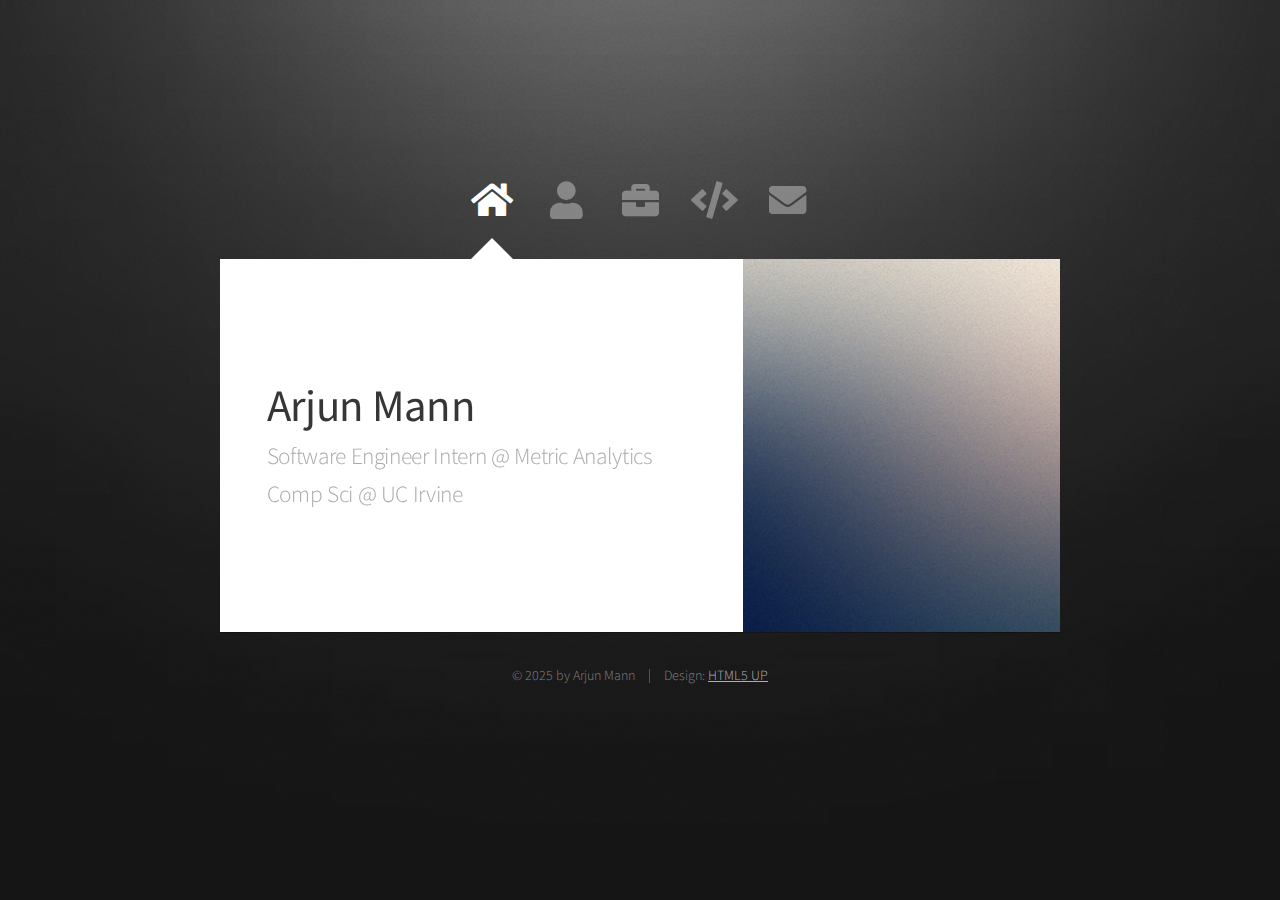
<file: index.html>
<!DOCTYPE HTML>
<!--
	Astral by HTML5 UP
	html5up.net | @ajlkn
	Free for personal and commercial use under the CCA 3.0 license (html5up.net/license)
-->
<html>
	<head>
		<title>Astral by HTML5 UP</title>
		<meta charset="utf-8" />
		<meta name="viewport" content="width=device-width, initial-scale=1, user-scalable=no" />
		<link rel="stylesheet" href="assets/css/main.css" />
		<noscript><link rel="stylesheet" href="assets/css/noscript.css" /></noscript>
	</head>
	<body class="is-preload">

		<!-- Wrapper-->
			<div id="wrapper">

				<!-- Nav -->
					<nav id="nav">
						<a href="#" class="icon solid fa-home"><span>Home</span></a>
						<a href="#about" class="icon solid fa-user"><span>About me</span></a>
						<a href="#experiences" class="icon solid fa-briefcase"><span>Experiences</span></a>
						<a href="#projects" class="icon solid fa-code"><span>Projects</span></a>
						<a href="#contact" class="icon solid fa-envelope"><span>Contact</span></a>
					</nav>

				<!-- Main -->
					<div id="main">

						<!-- Me -->
							<article id="home" class="panel intro">
								<header>
									<h1>Arjun Mann</h1>
									<p>Software Engineer Intern @ Metric Analytics</p>
									<p>Comp Sci @ UC Irvine</p>
								</header>
								<a href="#about" class="jumplink pic">
									<img src="images/me.jpg" alt="" />
								</a>
							</article>

						<!-- Work -->
							<article id="about" class="panel">
								<header>
									<h2>About me</h2>
								</header>
								<p>
									Hi, I'm Arjun Mann and welcome to my website! I was born in Bellevue, Washington and graduated from Redmond 
									High School in 2023. I'm double majoring in Computer Science and Business Information Management at UC Irvine!
									Over the past few years I've built websites,
									games, and am currently specializing in Artificial Intelligence in my degree. I have a strong passion for
									programming, solving problems, and collaboration!<br><br>

									In my free time I like reading books! My favorite is "Algorithms to Live By" by Brian Christian.
									I also like playing board games, meeting new people, and listening to Lex Fridman podcasts.
								</p>
								<section>
									<div class="row">
										<div class="col-4 col-6-medium col-12-small">
											<a href="#" class="image fit"><img src="images/p1.jpg" alt=""></a>
										</div>
										<div class="col-4 col-6-medium col-12-small">
											<a href="#" class="image fit"><img src="images/p2.jpg" alt=""></a>
										</div>
										<div class="col-4 col-6-medium col-12-small">
											<a href="#" class="image fit"><img src="images/p3.jpg" alt=""></a>
										</div>
										<div class="col-4 col-6-medium col-12-small">
											<a href="#" class="image fit"><img src="images/p4.jpg" alt=""></a>
										</div>
										<div class="col-4 col-6-medium col-12-small">
											<a href="#" class="image fit"><img src="images/p5.jpg" alt=""></a>
										</div>
										<div class="col-4 col-6-medium col-12-small">
											<a href="#" class="image fit"><img src="images/p6.jpg" alt=""></a>
										</div>
										<div class="col-4 col-6-medium col-12-small">
											<a href="#" class="image fit"><img src="images/p7.jpg" alt=""></a>
										</div>
										<div class="col-4 col-6-medium col-12-small">
											<a href="#" class="image fit"><img src="images/p8.jpg" alt=""></a>
										</div>
										<div class="col-4 col-6-medium col-12-small">
											<a href="#" class="image fit"><img src="images/p9.jpg" alt=""></a>
										</div>
									</div>
								</section>
							</article>
						<!-- Experiences -->
							<article id="experiences" class="panel">
								<header>
								<h2>Experiences</h2>
								</header>
							
								<!-- Experience 1 -->
								<section>
								<h3>Metric Analytics • Software Engineer Intern <span class="small">(Summer 2025)</span></h3>
								<hr>
								<p>
									<ul>
										<li>Developed an in-house standard RAG (Retrieval Augmented Generation) model for scoring AI generated image content using HuggingFace transformers, replacing expensive API calls and cutting inference spend by about 60%.</li>
										<li>Reduced average model response time from 7 to 4 seconds through query parallelization, improving data security and increasing videos scored per shift by about 30%.</li>
										<li>Ran controlled environment experiments to understand tradeoffs across 10+ parameters (ex: temperature, top-p, model sizes, etc.), establishing baseline metrics for the new model I created.</li>
									</ul>
								</p>
								</section>
							
								<!-- Experience 2 -->
								<section>
								<h3>Lumber • Software Engineer Intern <span class="small">(Summer 2024, Spring 2025)</span></h3>
								<hr>
								<p>
									<ul>
										<li>Developed a scraping application to streamline 300+ projects for an LLM, using Selenium to automatically log and return JSON data for account information, fully automating a manual process.</li>
										<li>Generated timesheet data for 1000+ employees for a CRM, using Playwright and Beautiful Soup to convert internal data (i.e. time, employee information) into a universal CSV format.</li>
										<li>Cut customer onboarding costs by building an automated pipeline that scrapes PDFs (PyMuPDF, Tabula API) for payroll information and loads the results into folders using Google Drive API.</li>
									</ul>
								</p>
								</section>
							
								<hr>
							
								<!-- Experience 3 -->
								<section>
								<h3>ICSSC Events Committee Member <span class="small">(Fall 2024 - Present)</span></h3>
								<p>
									<ul>
										<li>Helped organize IrvineHacks 2025 by coordinating a workshop to engage 400 participants.</li>
										<li>Facilitated panels with Computer Science faculty and alumni to connect 40+ attendees.</li>
										<li>Hosted MongoDB workshops with a team of 4 during IrvineHacks, improving participants’ data management skills.</li>
									</ul>
								</p>
								</section>

								<hr>

								<!-- Experience 4 -->
								<section>
								<h3>3x Hackathon Mentor <span class="small">and counting :&#41</span></h3>
								<p>
									I've mentored at ZotHacks 2024, Soar Datathon 2024, and VenusHacks 2025! 
									Mentoring at these large events requires applying and being present the whole event.
									For ZotHacks 2024, I was tasked to take ownership of one team to mentor. 
									For the other two hackathons, I went around helping any team that requested it.
									I love mentoring because I owe it to all the hackathon mentors who helped me 
									when I was novice, and it makes me really happy to help people build their dreams!
								</p>
								</section>
							
								<!-- Duplicate the pattern for more experiences -->
							</article>
							
						<!-- Projects -->
							<article id="projects" class="panel">
								<header>
									<h2>Projects</h2>
								</header>

								<!-- Project 1 -->
								<section>
									<h3>Goober Search</h3>
									<!-- ───────────────────── CAROUSEL ───────────────────── -->
									<div class="carousel" aria-label="Image gallery with caption">
										<!-- slide 1 -->
										<figure class="slide active">
										<img src="images/home.png" alt="Goober Search Engine!">
										<figcaption>Goober Search Engine!</figcaption>
										</figure>
									
										<!-- slide 2 -->
										<figure class="slide">
										<img src="images/masters.png" alt="Query time tf-idf scoring">
										<figcaption>Query time tf-idf scoring</figcaption>
										</figure>
									
										<!-- slide 3 -->
										<figure class="slide">
										<img src="images/cheese.png" alt="Dynamic results">
										<figcaption>Dynamic ranking and results!</figcaption>
										</figure>
									
										<!-- arrows -->
										<button class="arrow prev" aria-label="Previous slide">&lsaquo;</button>
										<button class="arrow next" aria-label="Next slide">&rsaquo;</button>
									
										<!-- dots (added by JS) -->
										<div class="dots" aria-hidden="true"></div>
									</div>
									<!-- ────────────────── /CAROUSEL END ─────────────────── -->
									<p>
										Goober is a web search engine I collaborated on with 4 others. We got it to handle tens of thousands of pages 
										while maintaining a query response time under 300ms! We tokenized both queries and documents with snowball 
										stemming, and used an inverted index with tf-idf scoring to rank and display the top results. This was my 
										first time working with a scaled dataset! To accommodate 40k+ files, we preprocessed junk sites and used map reduce 
										techniques to prevent overloading our puny laptops' RAM. 
									</p>
								</section>
								
								<hr>
								
								<!-- Project 2 -->
								<section>
									<h3>Fablix Website</h3>
									<!-- ───────────────────── CAROUSEL ───────────────────── -->
									<div class="carousel" aria-label="Image gallery with caption">
										<!-- slide 1 -->
										<figure class="slide active">
										<img src="images/login.png" alt="Login enforced by user database + recaptcha">
										<figcaption>Login using user database and reCAPTCHA!</figcaption>
										</figure>
									
										<!-- slide 2 -->
										<figure class="slide">
										<img src="images/search2.png" alt="Autocomplete search, 1000s of movies">
										<figcaption>Autocomplete search, results link to movies and stars!</figcaption>
										</figure>
									
										<!-- slide 3 -->
										<figure class="slide">
										<img src="images/dashboard.png" alt="Employee dashboard to edit database metadata directly">
										<figcaption>Employee dashboard to edit database metadata directly</figcaption>
										</figure>

										<!-- slide 4 -->
										<figure class="slide">
										<img src="images/browse.png" alt="Additional browse tab">
										<figcaption>Additional browse tab!</figcaption>
										</figure>

										<!-- slide 5 -->
										<figure class="slide">
										<img src="images/payment.png" alt="Payment enforced by credit card database">
										<figcaption>"Payment" for cart items using credit card database</figcaption>
										</figure>
									
										<!-- arrows -->
										<button class="arrow prev" aria-label="Previous slide">&lsaquo;</button>
										<button class="arrow next" aria-label="Next slide">&rsaquo;</button>
									
										<!-- dots (added by JS) -->
										<div class="dots" aria-hidden="true"></div>
									</div>
									<!-- ────────────────── /CAROUSEL END ─────────────────── -->
									<p>
										Fablix is one of my most ambitious web apps yet! I made it my roommate. It's a movie catalogue
										site with features like advanced browsing, cart checkout backed by sessions, full-text search with autocomplete,
										bot checks with reCAPTCHA, and more! We ran it on the cloud with AWS EC2 instances using Apache Tomcat.
										We created our own ETL pipeline for xml files using a DOM parser, and the app uses MySQL connection pooling.
										We even experimented with containerization by creating a docker file and running it in on Kubernetes clusters (1 admin, 2 workers).
										This really accelerated my interest in cloud computing and I really want to expand my skills here! :&#41
									</p>
								</section>

								<hr>

								<section>
									<h3>Zotify</h3>
									<!-- ───────────────────── CAROUSEL ───────────────────── -->
									<div class="carousel" aria-label="Image gallery with caption">
										<!-- slide 1 -->
										<figure class="slide active">
										<img src="images/login3.png" alt="Zotify login page!">
										<figcaption>Zotify login page!</figcaption>
										</figure>
									
										<!-- slide 2 -->
										<figure class="slide">
										<img src="images/input.png" alt="Search UI to add songs">
										<figcaption>Search UI to add songs</figcaption>
										</figure>
									
										<!-- slide 3 -->
										<figure class="slide">
										<img src="images/output.png" alt="Song recommendations output!">
										<figcaption>Song recommendations output!</figcaption>
										</figure>
									
										<!-- arrows -->
										<button class="arrow prev" aria-label="Previous slide">&lsaquo;</button>
										<button class="arrow next" aria-label="Next slide">&rsaquo;</button>
									
										<!-- dots (added by JS) -->
										<div class="dots" aria-hidden="true"></div>
									</div>
									<!-- ────────────────── /CAROUSEL END ─────────────────── -->
									<p>
										At Zothacks 2024, I mentored a group of four novice CS students 
										and showed them how to build a web app from scratch. I taught them Flask, React with Vite tooling, and git. I also
										divided them into teams, debugged their code, and gave them more advice than they probably wanted about coding web apps.
										Together we built a song recommendation site in 48 hours that calls Rapid API in a Flask backend to pick from 100 million songs
										based on a playlist the user creates using search.
									</p>
								</section>
								<hr>

								<section>
									<h3>Echo Words</h3>
									<!-- ───────────────────── CAROUSEL ───────────────────── -->
									<div class="carousel" aria-label="Image gallery with caption">
										<!-- slide 1 -->
										<figure class="slide active">
										<img src="images/translate.png" alt="Translate your favorite manga">
										<figcaption>Translate your favorite manga/manhwa :&#41</figcaption>
										</figure>
									
										<!-- slide 2 -->
										<figure class="slide">
										<img src="images/analysis.png" alt="Grammatical analyis for learning">
										<figcaption>Grammatical analyis for learning</figcaption>
										</figure>
									
										<!-- slide 3 -->
										<figure class="slide">
										<img src="images/highlight.png" alt="Highlightable translations">
										<figcaption>Highlightable translations!</figcaption>
										</figure>
									
										<!-- arrows -->
										<button class="arrow prev" aria-label="Previous slide">&lsaquo;</button>
										<button class="arrow next" aria-label="Next slide">&rsaquo;</button>
									
										<!-- dots (added by JS) -->
										<div class="dots" aria-hidden="true"></div>
									</div>
									<!-- ────────────────── /CAROUSEL END ─────────────────── -->
									<p>
										<ul>
											<li>Created an interactive app to translate uploadable manga and foreign text.</li>
											<li>Integrated the Gemini Developer API with prompt engineering in a Flask backend to improve speed and accuracy.</li>
											<li>Tokenizes sentences to provide highlightable word or phrase translations.</li>
										  </ul>
									</p>
								</section>

								<hr>

								<section>
									<h3>Red Goes Fasta</h3>
									<!-- ───────────────────── CAROUSEL ───────────────────── -->
									<div class="carousel" aria-label="Image gallery with caption">
										<!-- slide 1 -->
										<figure class="slide active">
										<img src="images/fasta1.png" alt="Implemented the driving physics in C#!">
										<figcaption>Implemented the driving physics in C#!</figcaption>
										</figure>
									
										<!-- slide 2 -->
										<figure class="slide">
										<img src="images/fasta2.png" alt="Large collaboration and 10 week project">
										<figcaption>Large collaboration and 10 week project</figcaption>
										</figure>
									
										<!-- slide 3 -->
										<figure class="slide">
										<img src="images/fasta3.png" alt="Had a lot of fun with this one ;)">
										<figcaption>Had a lot of fun "playtesting" ;&#41</figcaption>
										</figure>
									
										<!-- arrows -->
										<button class="arrow prev" aria-label="Previous slide">&lsaquo;</button>
										<button class="arrow next" aria-label="Next slide">&rsaquo;</button>
									
										<!-- dots (added by JS) -->
										<div class="dots" aria-hidden="true"></div>
									</div>
									<!-- ────────────────── /CAROUSEL END ─────────────────── -->
									<p>
										<ul>
											<li>Received “Fastest Game” award at VDGC Winter 2024 by creating a Mario-Kart style racing game in Unity</li>
											<li>Implemented the driving, collision effects, and powerups by creating their physics mechanics through C# scripting</li>
											<li>Collaborated with programmers, artists, voice actors, and game testers through weekly meetings</li>
										  </ul>
									</p>
								</section>

								<hr>

								<section>
									<h3>Afterword</h3>
									<p>
										These are just some of the cool projects I’ve worked on! I selected these ones because 
										they each showcase something significant I learned that shaped how I approach programming
										 and collaboration. Feel free to ask about my other works! :&#41
									</p>
								</section>
							
							<!-- Duplicate the pattern for additional projects -->
							</article>  
						<!-- Contact -->
							<article id="contact" class="panel">
								<header>
									<h2>Contact Me</h2>
								</header>
								<form action="#" method="post">
									<div>
										<div class="row">
											<div class="col-6 col-12-medium">
												<input type="text" name="name" placeholder="Name" />
											</div>
											<div class="col-6 col-12-medium">
												<input type="text" name="email" placeholder="Email" />
											</div>
											<div class="col-12">
												<input type="text" name="subject" placeholder="Subject" />
											</div>
											<div class="col-12">
												<textarea name="message" placeholder="Message" rows="6"></textarea>
											</div>
											<div class="col-12">
												<input type="submit" value="Send Message" />
											</div>
										</div>
									</div>
								</form>
							</article>

					</div>

				<!-- Footer -->
					<div id="footer">
						<ul class="copyright">
							<li>&copy; 2025 by Arjun Mann</li><li>Design: <a href="http://html5up.net">HTML5 UP</a></li>
						</ul>
					</div>

			</div>

		<!-- Scripts -->
			<script src="assets/js/jquery.min.js"></script>
			<script src="assets/js/browser.min.js"></script>
			<script src="assets/js/breakpoints.min.js"></script>
			<script src="assets/js/util.js"></script>
			<script src="assets/js/main.js"></script>

	</body>
</html>
</file>
<file: assets/css/noscript.css>
/*
	Astral by HTML5 UP
	html5up.net | @ajlkn
	Free for personal and commercial use under the CCA 3.0 license (html5up.net/license)
*/

/* Wrapper */

	#wrapper {
		opacity: 1 !important;
	}

/* Nav */

	#nav a {
		opacity: 1.0;
	}

		#nav a:before, #nav a:after {
			display: none;
		}

		#nav a span {
			top: 0;
			opacity: 1.0;
		}

			#nav a span:after {
				display: none;
			}

/* Main */

	#main {
		background: none;
		box-shadow: none;
	}

		#main > .panel {
			background: #ffffff;
			margin-bottom: 2em;
		}

			#main > .panel:last-child {
				margin-bottom: 0;
			}
</file>
<file: assets/css/main.css>
@import url("https://fonts.googleapis.com/css?family=Source+Sans+Pro:300,400,300italic,400italic");
@import url("fontawesome-all.min.css");

/*
	Astral by HTML5 UP
	html5up.net | @ajlkn
	Free for personal and commercial use under the CCA 3.0 license (html5up.net/license)
*/

html, body, div, span, applet, object,
iframe, h1, h2, h3, h4, h5, h6, p, blockquote,
pre, a, abbr, acronym, address, big, cite,
code, del, dfn, em, img, ins, kbd, q, s, samp,
small, strike, strong, sub, sup, tt, var, b,
u, i, center, dl, dt, dd, ol, ul, li, fieldset,
form, label, legend, table, caption, tbody,
tfoot, thead, tr, th, td, article, aside,
canvas, details, embed, figure, figcaption,
footer, header, hgroup, menu, nav, output, ruby,
section, summary, time, mark, audio, video {
	margin: 0;
	padding: 0;
	border: 0;
	font-size: 100%;
	font: inherit;
	vertical-align: baseline;}

article, aside, details, figcaption, figure,
footer, header, hgroup, menu, nav, section {
	display: block;}

body {
	line-height: 1;
}

ol, ul {
	list-style: none;
}

blockquote, q {
	quotes: none;
}

	blockquote:before, blockquote:after, q:before, q:after {
		content: '';
		content: none;
	}

table {
	border-collapse: collapse;
	border-spacing: 0;
}

body {
	-webkit-text-size-adjust: none;
}

mark {
	background-color: transparent;
	color: inherit;
}

input::-moz-focus-inner {
	border: 0;
	padding: 0;
}

input, select, textarea {
	-moz-appearance: none;
	-webkit-appearance: none;
	-ms-appearance: none;
	appearance: none;
}

/* Row */

	.row {
		display: flex;
		flex-wrap: wrap;
		box-sizing: border-box;
		align-items: stretch;
	}

		.row > * {
			box-sizing: border-box;
		}

		.row.gtr-uniform > * > :last-child {
			margin-bottom: 0;
		}

		.row.aln-left {
			justify-content: flex-start;
		}

		.row.aln-center {
			justify-content: center;
		}

		.row.aln-right {
			justify-content: flex-end;
		}

		.row.aln-top {
			align-items: flex-start;
		}

		.row.aln-middle {
			align-items: center;
		}

		.row.aln-bottom {
			align-items: flex-end;
		}

		.row > .imp {
			order: -1;
		}

		.row > .col-1 {
			width: 8.33333%;
		}

		.row > .off-1 {
			margin-left: 8.33333%;
		}

		.row > .col-2 {
			width: 16.66667%;
		}

		.row > .off-2 {
			margin-left: 16.66667%;
		}

		.row > .col-3 {
			width: 25%;
		}

		.row > .off-3 {
			margin-left: 25%;
		}

		.row > .col-4 {
			width: 33.33333%;
		}

		.row > .off-4 {
			margin-left: 33.33333%;
		}

		.row > .col-5 {
			width: 41.66667%;
		}

		.row > .off-5 {
			margin-left: 41.66667%;
		}

		.row > .col-6 {
			width: 50%;
		}

		.row > .off-6 {
			margin-left: 50%;
		}

		.row > .col-7 {
			width: 58.33333%;
		}

		.row > .off-7 {
			margin-left: 58.33333%;
		}

		.row > .col-8 {
			width: 66.66667%;
		}

		.row > .off-8 {
			margin-left: 66.66667%;
		}

		.row > .col-9 {
			width: 75%;
		}

		.row > .off-9 {
			margin-left: 75%;
		}

		.row > .col-10 {
			width: 83.33333%;
		}

		.row > .off-10 {
			margin-left: 83.33333%;
		}

		.row > .col-11 {
			width: 91.66667%;
		}

		.row > .off-11 {
			margin-left: 91.66667%;
		}

		.row > .col-12 {
			width: 100%;
		}

		.row > .off-12 {
			margin-left: 100%;
		}

		.row.gtr-0 {
			margin-top: 0em;
			margin-left: 0em;
		}

			.row.gtr-0 > * {
				padding: 0em 0 0 0em;
			}

			.row.gtr-0.gtr-uniform {
				margin-top: 0em;
			}

				.row.gtr-0.gtr-uniform > * {
					padding-top: 0em;
				}

		.row.gtr-25 {
			margin-top: -0.3125em;
			margin-left: -0.3125em;
		}

			.row.gtr-25 > * {
				padding: 0.3125em 0 0 0.3125em;
			}

			.row.gtr-25.gtr-uniform {
				margin-top: -0.3125em;
			}

				.row.gtr-25.gtr-uniform > * {
					padding-top: 0.3125em;
				}

		.row.gtr-50 {
			margin-top: -0.625em;
			margin-left: -0.625em;
		}

			.row.gtr-50 > * {
				padding: 0.625em 0 0 0.625em;
			}

			.row.gtr-50.gtr-uniform {
				margin-top: -0.625em;
			}

				.row.gtr-50.gtr-uniform > * {
					padding-top: 0.625em;
				}

		.row {
			margin-top: -1.25em;
			margin-left: -1.25em;
		}

			.row > * {
				padding: 1.25em 0 0 1.25em;
			}

			.row.gtr-uniform {
				margin-top: -1.25em;
			}

				.row.gtr-uniform > * {
					padding-top: 1.25em;
				}

		.row.gtr-150 {
			margin-top: -1.875em;
			margin-left: -1.875em;
		}

			.row.gtr-150 > * {
				padding: 1.875em 0 0 1.875em;
			}

			.row.gtr-150.gtr-uniform {
				margin-top: -1.875em;
			}

				.row.gtr-150.gtr-uniform > * {
					padding-top: 1.875em;
				}

		.row.gtr-200 {
			margin-top: -2.5em;
			margin-left: -2.5em;
		}

			.row.gtr-200 > * {
				padding: 2.5em 0 0 2.5em;
			}

			.row.gtr-200.gtr-uniform {
				margin-top: -2.5em;
			}

				.row.gtr-200.gtr-uniform > * {
					padding-top: 2.5em;
				}

		@media screen and (max-width: 1680px) {

			.row {
				display: flex;
				flex-wrap: wrap;
				box-sizing: border-box;
				align-items: stretch;
			}

				.row > * {
					box-sizing: border-box;
				}

				.row.gtr-uniform > * > :last-child {
					margin-bottom: 0;
				}

				.row.aln-left {
					justify-content: flex-start;
				}

				.row.aln-center {
					justify-content: center;
				}

				.row.aln-right {
					justify-content: flex-end;
				}

				.row.aln-top {
					align-items: flex-start;
				}

				.row.aln-middle {
					align-items: center;
				}

				.row.aln-bottom {
					align-items: flex-end;
				}

				.row > .imp-xlarge {
					order: -1;
				}

				.row > .col-1-xlarge {
					width: 8.33333%;
				}

				.row > .off-1-xlarge {
					margin-left: 8.33333%;
				}

				.row > .col-2-xlarge {
					width: 16.66667%;
				}

				.row > .off-2-xlarge {
					margin-left: 16.66667%;
				}

				.row > .col-3-xlarge {
					width: 25%;
				}

				.row > .off-3-xlarge {
					margin-left: 25%;
				}

				.row > .col-4-xlarge {
					width: 33.33333%;
				}

				.row > .off-4-xlarge {
					margin-left: 33.33333%;
				}

				.row > .col-5-xlarge {
					width: 41.66667%;
				}

				.row > .off-5-xlarge {
					margin-left: 41.66667%;
				}

				.row > .col-6-xlarge {
					width: 50%;
				}

				.row > .off-6-xlarge {
					margin-left: 50%;
				}

				.row > .col-7-xlarge {
					width: 58.33333%;
				}

				.row > .off-7-xlarge {
					margin-left: 58.33333%;
				}

				.row > .col-8-xlarge {
					width: 66.66667%;
				}

				.row > .off-8-xlarge {
					margin-left: 66.66667%;
				}

				.row > .col-9-xlarge {
					width: 75%;
				}

				.row > .off-9-xlarge {
					margin-left: 75%;
				}

				.row > .col-10-xlarge {
					width: 83.33333%;
				}

				.row > .off-10-xlarge {
					margin-left: 83.33333%;
				}

				.row > .col-11-xlarge {
					width: 91.66667%;
				}

				.row > .off-11-xlarge {
					margin-left: 91.66667%;
				}

				.row > .col-12-xlarge {
					width: 100%;
				}

				.row > .off-12-xlarge {
					margin-left: 100%;
				}

				.row.gtr-0 {
					margin-top: 0em;
					margin-left: 0em;
				}

					.row.gtr-0 > * {
						padding: 0em 0 0 0em;
					}

					.row.gtr-0.gtr-uniform {
						margin-top: 0em;
					}

						.row.gtr-0.gtr-uniform > * {
							padding-top: 0em;
						}

				.row.gtr-25 {
					margin-top: -0.3125em;
					margin-left: -0.3125em;
				}

					.row.gtr-25 > * {
						padding: 0.3125em 0 0 0.3125em;
					}

					.row.gtr-25.gtr-uniform {
						margin-top: -0.3125em;
					}

						.row.gtr-25.gtr-uniform > * {
							padding-top: 0.3125em;
						}

				.row.gtr-50 {
					margin-top: -0.625em;
					margin-left: -0.625em;
				}

					.row.gtr-50 > * {
						padding: 0.625em 0 0 0.625em;
					}

					.row.gtr-50.gtr-uniform {
						margin-top: -0.625em;
					}

						.row.gtr-50.gtr-uniform > * {
							padding-top: 0.625em;
						}

				.row {
					margin-top: -1.25em;
					margin-left: -1.25em;
				}

					.row > * {
						padding: 1.25em 0 0 1.25em;
					}

					.row.gtr-uniform {
						margin-top: -1.25em;
					}

						.row.gtr-uniform > * {
							padding-top: 1.25em;
						}

				.row.gtr-150 {
					margin-top: -1.875em;
					margin-left: -1.875em;
				}

					.row.gtr-150 > * {
						padding: 1.875em 0 0 1.875em;
					}

					.row.gtr-150.gtr-uniform {
						margin-top: -1.875em;
					}

						.row.gtr-150.gtr-uniform > * {
							padding-top: 1.875em;
						}

				.row.gtr-200 {
					margin-top: -2.5em;
					margin-left: -2.5em;
				}

					.row.gtr-200 > * {
						padding: 2.5em 0 0 2.5em;
					}

					.row.gtr-200.gtr-uniform {
						margin-top: -2.5em;
					}

						.row.gtr-200.gtr-uniform > * {
							padding-top: 2.5em;
						}

		}

		@media screen and (max-width: 1280px) {

			.row {
				display: flex;
				flex-wrap: wrap;
				box-sizing: border-box;
				align-items: stretch;
			}

				.row > * {
					box-sizing: border-box;
				}

				.row.gtr-uniform > * > :last-child {
					margin-bottom: 0;
				}

				.row.aln-left {
					justify-content: flex-start;
				}

				.row.aln-center {
					justify-content: center;
				}

				.row.aln-right {
					justify-content: flex-end;
				}

				.row.aln-top {
					align-items: flex-start;
				}

				.row.aln-middle {
					align-items: center;
				}

				.row.aln-bottom {
					align-items: flex-end;
				}

				.row > .imp-large {
					order: -1;
				}

				.row > .col-1-large {
					width: 8.33333%;
				}

				.row > .off-1-large {
					margin-left: 8.33333%;
				}

				.row > .col-2-large {
					width: 16.66667%;
				}

				.row > .off-2-large {
					margin-left: 16.66667%;
				}

				.row > .col-3-large {
					width: 25%;
				}

				.row > .off-3-large {
					margin-left: 25%;
				}

				.row > .col-4-large {
					width: 33.33333%;
				}

				.row > .off-4-large {
					margin-left: 33.33333%;
				}

				.row > .col-5-large {
					width: 41.66667%;
				}

				.row > .off-5-large {
					margin-left: 41.66667%;
				}

				.row > .col-6-large {
					width: 50%;
				}

				.row > .off-6-large {
					margin-left: 50%;
				}

				.row > .col-7-large {
					width: 58.33333%;
				}

				.row > .off-7-large {
					margin-left: 58.33333%;
				}

				.row > .col-8-large {
					width: 66.66667%;
				}

				.row > .off-8-large {
					margin-left: 66.66667%;
				}

				.row > .col-9-large {
					width: 75%;
				}

				.row > .off-9-large {
					margin-left: 75%;
				}

				.row > .col-10-large {
					width: 83.33333%;
				}

				.row > .off-10-large {
					margin-left: 83.33333%;
				}

				.row > .col-11-large {
					width: 91.66667%;
				}

				.row > .off-11-large {
					margin-left: 91.66667%;
				}

				.row > .col-12-large {
					width: 100%;
				}

				.row > .off-12-large {
					margin-left: 100%;
				}

				.row.gtr-0 {
					margin-top: 0em;
					margin-left: 0em;
				}

					.row.gtr-0 > * {
						padding: 0em 0 0 0em;
					}

					.row.gtr-0.gtr-uniform {
						margin-top: 0em;
					}

						.row.gtr-0.gtr-uniform > * {
							padding-top: 0em;
						}

				.row.gtr-25 {
					margin-top: -0.3125em;
					margin-left: -0.3125em;
				}

					.row.gtr-25 > * {
						padding: 0.3125em 0 0 0.3125em;
					}

					.row.gtr-25.gtr-uniform {
						margin-top: -0.3125em;
					}

						.row.gtr-25.gtr-uniform > * {
							padding-top: 0.3125em;
						}

				.row.gtr-50 {
					margin-top: -0.625em;
					margin-left: -0.625em;
				}

					.row.gtr-50 > * {
						padding: 0.625em 0 0 0.625em;
					}

					.row.gtr-50.gtr-uniform {
						margin-top: -0.625em;
					}

						.row.gtr-50.gtr-uniform > * {
							padding-top: 0.625em;
						}

				.row {
					margin-top: -1.25em;
					margin-left: -1.25em;
				}

					.row > * {
						padding: 1.25em 0 0 1.25em;
					}

					.row.gtr-uniform {
						margin-top: -1.25em;
					}

						.row.gtr-uniform > * {
							padding-top: 1.25em;
						}

				.row.gtr-150 {
					margin-top: -1.875em;
					margin-left: -1.875em;
				}

					.row.gtr-150 > * {
						padding: 1.875em 0 0 1.875em;
					}

					.row.gtr-150.gtr-uniform {
						margin-top: -1.875em;
					}

						.row.gtr-150.gtr-uniform > * {
							padding-top: 1.875em;
						}

				.row.gtr-200 {
					margin-top: -2.5em;
					margin-left: -2.5em;
				}

					.row.gtr-200 > * {
						padding: 2.5em 0 0 2.5em;
					}

					.row.gtr-200.gtr-uniform {
						margin-top: -2.5em;
					}

						.row.gtr-200.gtr-uniform > * {
							padding-top: 2.5em;
						}

		}

		@media screen and (max-width: 980px) {

			.row {
				display: flex;
				flex-wrap: wrap;
				box-sizing: border-box;
				align-items: stretch;
			}

				.row > * {
					box-sizing: border-box;
				}

				.row.gtr-uniform > * > :last-child {
					margin-bottom: 0;
				}

				.row.aln-left {
					justify-content: flex-start;
				}

				.row.aln-center {
					justify-content: center;
				}

				.row.aln-right {
					justify-content: flex-end;
				}

				.row.aln-top {
					align-items: flex-start;
				}

				.row.aln-middle {
					align-items: center;
				}

				.row.aln-bottom {
					align-items: flex-end;
				}

				.row > .imp-medium {
					order: -1;
				}

				.row > .col-1-medium {
					width: 8.33333%;
				}

				.row > .off-1-medium {
					margin-left: 8.33333%;
				}

				.row > .col-2-medium {
					width: 16.66667%;
				}

				.row > .off-2-medium {
					margin-left: 16.66667%;
				}

				.row > .col-3-medium {
					width: 25%;
				}

				.row > .off-3-medium {
					margin-left: 25%;
				}

				.row > .col-4-medium {
					width: 33.33333%;
				}

				.row > .off-4-medium {
					margin-left: 33.33333%;
				}

				.row > .col-5-medium {
					width: 41.66667%;
				}

				.row > .off-5-medium {
					margin-left: 41.66667%;
				}

				.row > .col-6-medium {
					width: 50%;
				}

				.row > .off-6-medium {
					margin-left: 50%;
				}

				.row > .col-7-medium {
					width: 58.33333%;
				}

				.row > .off-7-medium {
					margin-left: 58.33333%;
				}

				.row > .col-8-medium {
					width: 66.66667%;
				}

				.row > .off-8-medium {
					margin-left: 66.66667%;
				}

				.row > .col-9-medium {
					width: 75%;
				}

				.row > .off-9-medium {
					margin-left: 75%;
				}

				.row > .col-10-medium {
					width: 83.33333%;
				}

				.row > .off-10-medium {
					margin-left: 83.33333%;
				}

				.row > .col-11-medium {
					width: 91.66667%;
				}

				.row > .off-11-medium {
					margin-left: 91.66667%;
				}

				.row > .col-12-medium {
					width: 100%;
				}

				.row > .off-12-medium {
					margin-left: 100%;
				}

				.row.gtr-0 {
					margin-top: 0em;
					margin-left: 0em;
				}

					.row.gtr-0 > * {
						padding: 0em 0 0 0em;
					}

					.row.gtr-0.gtr-uniform {
						margin-top: 0em;
					}

						.row.gtr-0.gtr-uniform > * {
							padding-top: 0em;
						}

				.row.gtr-25 {
					margin-top: -0.3125em;
					margin-left: -0.3125em;
				}

					.row.gtr-25 > * {
						padding: 0.3125em 0 0 0.3125em;
					}

					.row.gtr-25.gtr-uniform {
						margin-top: -0.3125em;
					}

						.row.gtr-25.gtr-uniform > * {
							padding-top: 0.3125em;
						}

				.row.gtr-50 {
					margin-top: -0.625em;
					margin-left: -0.625em;
				}

					.row.gtr-50 > * {
						padding: 0.625em 0 0 0.625em;
					}

					.row.gtr-50.gtr-uniform {
						margin-top: -0.625em;
					}

						.row.gtr-50.gtr-uniform > * {
							padding-top: 0.625em;
						}

				.row {
					margin-top: -1.25em;
					margin-left: -1.25em;
				}

					.row > * {
						padding: 1.25em 0 0 1.25em;
					}

					.row.gtr-uniform {
						margin-top: -1.25em;
					}

						.row.gtr-uniform > * {
							padding-top: 1.25em;
						}

				.row.gtr-150 {
					margin-top: -1.875em;
					margin-left: -1.875em;
				}

					.row.gtr-150 > * {
						padding: 1.875em 0 0 1.875em;
					}

					.row.gtr-150.gtr-uniform {
						margin-top: -1.875em;
					}

						.row.gtr-150.gtr-uniform > * {
							padding-top: 1.875em;
						}

				.row.gtr-200 {
					margin-top: -2.5em;
					margin-left: -2.5em;
				}

					.row.gtr-200 > * {
						padding: 2.5em 0 0 2.5em;
					}

					.row.gtr-200.gtr-uniform {
						margin-top: -2.5em;
					}

						.row.gtr-200.gtr-uniform > * {
							padding-top: 2.5em;
						}

		}

		@media screen and (max-width: 736px) {

			.row {
				display: flex;
				flex-wrap: wrap;
				box-sizing: border-box;
				align-items: stretch;
			}

				.row > * {
					box-sizing: border-box;
				}

				.row.gtr-uniform > * > :last-child {
					margin-bottom: 0;
				}

				.row.aln-left {
					justify-content: flex-start;
				}

				.row.aln-center {
					justify-content: center;
				}

				.row.aln-right {
					justify-content: flex-end;
				}

				.row.aln-top {
					align-items: flex-start;
				}

				.row.aln-middle {
					align-items: center;
				}

				.row.aln-bottom {
					align-items: flex-end;
				}

				.row > .imp-small {
					order: -1;
				}

				.row > .col-1-small {
					width: 8.33333%;
				}

				.row > .off-1-small {
					margin-left: 8.33333%;
				}

				.row > .col-2-small {
					width: 16.66667%;
				}

				.row > .off-2-small {
					margin-left: 16.66667%;
				}

				.row > .col-3-small {
					width: 25%;
				}

				.row > .off-3-small {
					margin-left: 25%;
				}

				.row > .col-4-small {
					width: 33.33333%;
				}

				.row > .off-4-small {
					margin-left: 33.33333%;
				}

				.row > .col-5-small {
					width: 41.66667%;
				}

				.row > .off-5-small {
					margin-left: 41.66667%;
				}

				.row > .col-6-small {
					width: 50%;
				}

				.row > .off-6-small {
					margin-left: 50%;
				}

				.row > .col-7-small {
					width: 58.33333%;
				}

				.row > .off-7-small {
					margin-left: 58.33333%;
				}

				.row > .col-8-small {
					width: 66.66667%;
				}

				.row > .off-8-small {
					margin-left: 66.66667%;
				}

				.row > .col-9-small {
					width: 75%;
				}

				.row > .off-9-small {
					margin-left: 75%;
				}

				.row > .col-10-small {
					width: 83.33333%;
				}

				.row > .off-10-small {
					margin-left: 83.33333%;
				}

				.row > .col-11-small {
					width: 91.66667%;
				}

				.row > .off-11-small {
					margin-left: 91.66667%;
				}

				.row > .col-12-small {
					width: 100%;
				}

				.row > .off-12-small {
					margin-left: 100%;
				}

				.row.gtr-0 {
					margin-top: 0em;
					margin-left: 0em;
				}

					.row.gtr-0 > * {
						padding: 0em 0 0 0em;
					}

					.row.gtr-0.gtr-uniform {
						margin-top: 0em;
					}

						.row.gtr-0.gtr-uniform > * {
							padding-top: 0em;
						}

				.row.gtr-25 {
					margin-top: -0.3125em;
					margin-left: -0.3125em;
				}

					.row.gtr-25 > * {
						padding: 0.3125em 0 0 0.3125em;
					}

					.row.gtr-25.gtr-uniform {
						margin-top: -0.3125em;
					}

						.row.gtr-25.gtr-uniform > * {
							padding-top: 0.3125em;
						}

				.row.gtr-50 {
					margin-top: -0.625em;
					margin-left: -0.625em;
				}

					.row.gtr-50 > * {
						padding: 0.625em 0 0 0.625em;
					}

					.row.gtr-50.gtr-uniform {
						margin-top: -0.625em;
					}

						.row.gtr-50.gtr-uniform > * {
							padding-top: 0.625em;
						}

				.row {
					margin-top: -1.25em;
					margin-left: -1.25em;
				}

					.row > * {
						padding: 1.25em 0 0 1.25em;
					}

					.row.gtr-uniform {
						margin-top: -1.25em;
					}

						.row.gtr-uniform > * {
							padding-top: 1.25em;
						}

				.row.gtr-150 {
					margin-top: -1.875em;
					margin-left: -1.875em;
				}

					.row.gtr-150 > * {
						padding: 1.875em 0 0 1.875em;
					}

					.row.gtr-150.gtr-uniform {
						margin-top: -1.875em;
					}

						.row.gtr-150.gtr-uniform > * {
							padding-top: 1.875em;
						}

				.row.gtr-200 {
					margin-top: -2.5em;
					margin-left: -2.5em;
				}

					.row.gtr-200 > * {
						padding: 2.5em 0 0 2.5em;
					}

					.row.gtr-200.gtr-uniform {
						margin-top: -2.5em;
					}

						.row.gtr-200.gtr-uniform > * {
							padding-top: 2.5em;
						}

		}

/* Basic */

	html {
		box-sizing: border-box;
	}

	*, *:before, *:after {
		box-sizing: inherit;
	}

	body {
		background-image: url("images/overlay.png"), url("images/bg.jpg");
		background-repeat: repeat, no-repeat;
		background-size: auto, 100% 100%;
		background-attachment: fixed;
		overflow-y: scroll;
	}

		body.is-preload *, body.is-preload *:before, body.is-preload *:after {
			-moz-animation: none !important;
			-webkit-animation: none !important;
			-ms-animation: none !important;
			animation: none !important;
			-moz-transition: none !important;
			-webkit-transition: none !important;
			-ms-transition: none !important;
			transition: none !important;
		}

	body, input, textarea, select {
		font-family: 'Source Sans Pro', sans-serif;
		font-weight: 300;
		color: #777777;
		font-size: 20pt;
		line-height: 1.75em;
	}

		@media screen and (max-width: 1680px) {

			body, input, textarea, select {
				font-size: 15pt;
			}

		}

		@media screen and (max-width: 1280px) {

			body, input, textarea, select {
				font-size: 14pt;
			}

		}

		@media screen and (max-width: 736px) {

			body, input, textarea, select {
				font-size: 12pt;
			}

		}

		@media screen and (max-width: 360px) {

			body, input, textarea, select {
				font-size: 11pt;
			}

		}

	strong, b, h1, h2, h3, h4, h5, h6 {
		font-weight: 400;
		color: #363636;
	}

	h1 {
		font-size: 2.4em;
		letter-spacing: -0.015em;
	}

	h2 {
		font-size: 1.8em;
		letter-spacing: -0.015em;
	}

	h3, h4, h5, h6 {
		font-size: 1.25em;
		letter-spacing: -0.015em;
	}

	@media screen and (max-width: 736px) {

		h1 {
			font-size: 1.75em;
		}

		h2 {
			font-size: 1.375em;
		}

		h3, h4, h5, h6 {
			font-size: 1em;
		}

	}

	blockquote {
		border-left: solid 0.5em #ddd;
		padding: 1em 0 1em 2em;
		font-style: italic;
	}

	em, i {
		font-style: italic;
	}

	hr {
		border: 0;
		border-top: solid 1px #ddd;
		padding: 1.5em 0 0 0;
		margin: 1.75em 0 0 0;
	}

	sub {
		position: relative;
		top: 0.5em;
		font-size: 0.8em;
	}

	sup {
		position: relative;
		top: -0.5em;
		font-size: 0.8em;
	}

	br.clear {
		clear: both;
	}

	p, ul, ol, dl, table, blockquote, form {
		margin-bottom: 2em;
	}

/* Table */

	table {
		width: 100%;
	}

		table.default tbody tr {
			border-bottom: solid 1px #f4f4f4;
		}

		table.default td {
			padding: 0.5em 1em 0.5em 1em;
		}

		table.default th {
			text-align: left;
			font-weight: 400;
			padding: 0.5em 1em 0.5em 1em;
		}

		table.default thead {
			border-bottom: solid 2px #f4f4f4;
		}

/* Form */

	form label {
		display: block;
		font-weight: 400;
		color: #363636;
		margin: 0 0 1em 0;
	}

	form input[type="text"],
	form input[type="email"],
	form input[type="password"],
	form select,
	form textarea {
		-webkit-appearance: none;
		border: 0;
		background: #f4f4f4;
		padding: 0.75em;
		width: 100%;
		-moz-transition: background-color .25s ease-in-out;
		-webkit-transition: background-color .25s ease-in-out;
		-ms-transition: background-color .25s ease-in-out;
		transition: background-color .25s ease-in-out;
	}

		form input[type="text"]:focus,
		form input[type="email"]:focus,
		form input[type="password"]:focus,
		form select:focus,
		form textarea:focus {
			background: #f8f8f8;
		}

	form input[type="text"],
	form input[type="email"],
	form input[type="password"],
	form select {
		line-height: 1.35em;
	}

	form ::-webkit-input-placeholder {
		color: #999;
	}

	form :-moz-placeholder {
		color: #999;
	}

	form ::-moz-placeholder {
		color: #999;
	}

	form :-ms-input-placeholder {
		color: #999;
	}

/* Section/Article */

	section, article {
		margin-bottom: 3em;
	}

		section > :last-child, section:last-child, article > :last-child, article:last-child {
			margin-bottom: 0;
		}

	header {
		margin: 0 0 1.5em 0;
	}

		header > p {
			margin: 0.5em 0 0 0;
			color: #aaa;
		}

		@media screen and (max-width: 736px) {

			header {
				margin: 0 0 1em 0;
			}

		}

/* Image */

	.image {
		display: inline-block;
	}

		.image img {
			display: block;
			width: 100%;
		}

		.image.fit {
			display: block;
			width: 100%;
		}

		.image.featured {
			display: block;
			width: 100%;
			margin: 0 0 2em 0;
		}

		.image.left {
			float: left;
			margin: 0 2em 2em 0;
		}

		.image.centered {
			display: block;
			margin: 0 0 2em 0;
		}

			.image.centered img {
				margin: 0 auto;
				width: auto;
			}

/* Button */

	input[type="button"],
	input[type="submit"],
	input[type="reset"],
	button,
	.button {
		-moz-transition: background-color .25s ease-in-out;
		-webkit-transition: background-color .25s ease-in-out;
		-ms-transition: background-color .25s ease-in-out;
		transition: background-color .25s ease-in-out;
		-webkit-appearance: none;
		display: inline-block;
		background-color: #222222;
		color: #ffffff;
		border: 0;
		cursor: pointer;
		outline: 0;
		padding: 0.7em 1.5em 0.7em 1.5em;
	}

		input[type="button"]:hover,
		input[type="submit"]:hover,
		input[type="reset"]:hover,
		button:hover,
		.button:hover {
			background-color: #333333;
		}

		input[type="button"]:active,
		input[type="submit"]:active,
		input[type="reset"]:active,
		button:active,
		.button:active {
			background-color: #444444;
		}

		input[type="button"].alt,
		input[type="submit"].alt,
		input[type="reset"].alt,
		button.alt,
		.button.alt {
			background-color: #777777;
		}

			input[type="button"].alt:hover,
			input[type="submit"].alt:hover,
			input[type="reset"].alt:hover,
			button.alt:hover,
			.button.alt:hover {
				background-color: #888888;
			}

			input[type="button"].alt:active,
			input[type="submit"].alt:active,
			input[type="reset"].alt:active,
			button.alt:active,
			.button.alt:active {
				background-color: #999999;
			}

		input[type="button"].small,
		input[type="submit"].small,
		input[type="reset"].small,
		button.small,
		.button.small {
			font-size: 0.75em;
		}

		input[type="button"].large,
		input[type="submit"].large,
		input[type="reset"].large,
		button.large,
		.button.large {
			font-size: 1.25em;
			padding: 0.5em 1.25em 0.5em 1.25em;
		}

		input[type="button"].xlarge,
		input[type="submit"].xlarge,
		input[type="reset"].xlarge,
		button.xlarge,
		.button.xlarge {
			font-size: 1.5em;
			padding: 0.5em 1.25em 0.5em 1.25em;
		}

		@media screen and (max-width: 736px) {

			input[type="button"],
			input[type="submit"],
			input[type="reset"],
			button,
			.button {
				width: 100%;
			}

		}

/* List */

	ul {
		list-style: disc;
		padding-left: 1em;
	}

		ul li {
			padding-left: 0.5em;
		}

	ol {
		list-style: decimal;
		padding-left: 1.25em;
	}

		ol li {
			padding-left: 0.25em;
		}

/* Actions */

	ul.actions {
		list-style: none;
		padding-left: 0;
	}

		ul.actions li {
			display: inline-block;
			padding-left: 0;
			margin: 0 0 0 0.5em;
		}

			ul.actions li:first-child {
				margin-left: 0;
			}

		@media screen and (max-width: 736px) {

			ul.actions li {
				display: block;
				margin: 0.75em 0 0 0;
			}

				ul.actions li:first-child {
					margin-top: 0;
				}

		}

/* Icons */

	.icon {
		text-decoration: none;
		position: relative;
		text-decoration: none;
	}

		.icon:before {
			-moz-osx-font-smoothing: grayscale;
			-webkit-font-smoothing: antialiased;
			display: inline-block;
			font-style: normal;
			font-variant: normal;
			text-rendering: auto;
			line-height: 1;
			text-transform: none !important;
			font-family: 'Font Awesome 5 Free';
			font-weight: 400;
		}

		.icon.solid:before {
			font-weight: 900;
		}

		.icon.brands:before {
			font-family: 'Font Awesome 5 Brands';
		}

		.icon:before {
			line-height: inherit;
		}

		.icon > .label {
			display: none;
		}

/* Nav */

	#nav {
		text-align: center;
		height: 4.25em;
		cursor: default;
	}

		#nav a {
			position: relative;
			display: inline-block;
			color: #ffffff;
			width: 1em;
			height: 1em;
			line-height: 0.9em;
			font-size: 2.5em;
			margin: 0 0.25em 0 0.25em;
			opacity: 0.35;
			outline: 0;
			-moz-transition: opacity .25s ease-in-out;
			-webkit-transition: opacity .25s ease-in-out;
			-ms-transition: opacity .25s ease-in-out;
			transition: opacity .25s ease-in-out;
		}

			#nav a.icon:before {
				padding-right: 0;
			}

			#nav a:before {
				font-size: 0.8em;
			}

			#nav a:after {
				content: '';
				display: block;
				position: absolute;
				left: 50%;
				bottom: -0.75em;
				margin-left: -0.5em;
				border-bottom: solid 0em #ffffff;
				border-left: solid 0.5em transparent;
				border-right: solid 0.5em transparent;
				-moz-transition: border-bottom-width .25s ease-in-out;
				-webkit-transition: border-bottom-width .25s ease-in-out;
				-ms-transition: border-bottom-width .25s ease-in-out;
				transition: border-bottom-width .25s ease-in-out;
			}

			#nav a span {
				display: block;
				position: absolute;
				background: #222222;
				color: #ffffff;
				top: -2.75em;
				font-size: 0.3em;
				height: 2.25em;
				line-height: 2.25em;
				left: 50%;
				opacity: 0;
				-moz-transition: opacity .25s ease-in-out;
				-webkit-transition: opacity .25s ease-in-out;
				-ms-transition: opacity .25s ease-in-out;
				transition: opacity .25s ease-in-out;
				width: 5.5em;
				margin-left: -2.75em;
			}

				#nav a span:after {
					content: '';
					display: block;
					position: absolute;
					bottom: -0.4em;
					left: 50%;
					margin-left: -0.6em;
					border-top: solid 0.6em #222222;
					border-left: solid 0.6em transparent;
					border-right: solid 0.6em transparent;
				}

			#nav a:hover {
				opacity: 1.0;
			}

				#nav a:hover span {
					opacity: 1.0;
				}

			#nav a.active {
				opacity: 1.0;
			}

				#nav a.active:after {
					border-bottom-width: 0.5em;
				}

		@media screen and (max-width: 980px) {

			#nav a span {
				display: none;
			}

		}

/* Wrapper */

	#wrapper {
		width: 45em;
		margin: 0 auto;
		min-height: 100vh;
		max-width: 100%;
		padding: 4em 0;
		display: -moz-flex;
		display: -webkit-flex;
		display: -ms-flex;
		display: flex;
		-moz-flex-direction: column;
		-webkit-flex-direction: column;
		-ms-flex-direction: column;
		flex-direction: column;
		-moz-align-items: center;
		-webkit-align-items: center;
		-ms-align-items: center;
		align-items: center;
		-moz-justify-content: center;
		-webkit-justify-content: center;
		-ms-justify-content: center;
		justify-content: center;
		-moz-transition: opacity 1s ease-in-out;
		-webkit-transition: opacity 1s ease-in-out;
		-ms-transition: opacity 1s ease-in-out;
		transition: opacity 1s ease-in-out;
	}

		body.is-preload #wrapper {
			opacity: 0;
		}

		@media screen and (max-width: 1280px) {

			#wrapper {
				padding: 3em 0;
				max-width: calc(100% - 6em);
			}

		}

		@media screen and (max-width: 980px) {

			#wrapper {
				padding: 1.5em 0;
				max-width: calc(100% - 8em);
			}

		}

		@media screen and (max-width: 736px) {

			#wrapper {
				padding: 1em 0;
				max-width: calc(100% - 2em);
			}

		}

		@media screen and (max-width: 360px) {

			#wrapper {
				padding: 1em 0;
				max-width: 100%;
			}

		}

/* Main */

	#main {
		position: relative;
		overflow: hidden;
		width: 100%;
		background: #ffffff;
		box-shadow: 0px 1px 0px 0px rgba(0, 0, 0, 0.25);
		-moz-transition: min-height 0.5s ease-in-out, max-height 0.5s ease-in-out;
		-webkit-transition: min-height 0.5s ease-in-out, max-height 0.5s ease-in-out;
		-ms-transition: min-height 0.5s ease-in-out, max-height 0.5s ease-in-out;
		transition: min-height 0.5s ease-in-out, max-height 0.5s ease-in-out;
	}

		#main > .panel {
			-moz-transition: opacity 0.25s ease-in-out;
			-webkit-transition: opacity 0.25s ease-in-out;
			-ms-transition: opacity 0.25s ease-in-out;
			transition: opacity 0.25s ease-in-out;
			margin-bottom: 0;
			position: relative;
			padding: 3.5em 2.5em 2.5em 2.5em;
			width: 100%;
		}

			#main > .panel.inactive {
				opacity: 0;
			}

			@media screen and (max-width: 736px) {

				#main > .panel {
					padding: 2em 1.5em 1.5em 1.5em;
				}

			}

			#main > .panel.intro {
				padding: 0;
				height: 20em;
				display: -moz-flex;
				display: -webkit-flex;
				display: -ms-flex;
				display: flex;
				-moz-flex-direction: row;
				-webkit-flex-direction: row;
				-ms-flex-direction: row;
				flex-direction: row;
				-moz-align-items: center;
				-webkit-align-items: center;
				-ms-align-items: center;
				align-items: center;
			}

				#main > .panel.intro .pic {
					text-decoration: none;
					position: relative;
					-moz-flex-grow: 0;
					-webkit-flex-grow: 0;
					-ms-flex-grow: 0;
					flex-grow: 0;
					-moz-flex-shrink: 0;
					-webkit-flex-shrink: 0;
					-ms-flex-shrink: 0;
					flex-shrink: 0;
					width: 17em;
					height: 100%;
				}

					#main > .panel.intro .pic:before {
						content: '';
						position: absolute;
						top: 0;
						left: 0;
						background: url("images/overlay.png");
						width: 100%;
						height: 100%;
						z-index: 1;
					}

					#main > .panel.intro .pic img {
						position: relative;
						display: block;
						position: absolute;
						top: 0;
						left: 0;
						width: 100%;
						height: 100%;
						-moz-object-fit: cover;
						-webkit-object-fit: cover;
						-ms-object-fit: cover;
						object-fit: cover;
						-moz-object-position: center;
						-webkit-object-position: center;
						-ms-object-position: center;
						object-position: center;
					}

					#main > .panel.intro .pic .arrow {
						display: block;
						position: absolute;
						right: 0;
						top: 50%;
						margin-top: -1.375em;
						width: 2.75em;
						height: 2.75em;
						background: #000;
						background: rgba(0, 0, 0, 0.75);
						color: #ffffff;
						text-align: center;
						line-height: 2.75em;
						font-size: 1.5em;
						z-index: 1;
						-moz-transition: width .15s ease-in-out, padding-right .15s ease-in-out;
						-webkit-transition: width .15s ease-in-out, padding-right .15s ease-in-out;
						-ms-transition: width .15s ease-in-out, padding-right .15s ease-in-out;
						transition: width .15s ease-in-out, padding-right .15s ease-in-out;
					}

						#main > .panel.intro .pic .arrow:before {
							position: relative;
							padding-right: 0;
							top: 0.125em;
						}

						#main > .panel.intro .pic .arrow span {
							display: block;
							text-indent: -9999px;
						}

					#main > .panel.intro .pic:hover .arrow {
						width: 3em;
						padding-right: 0.25em;
					}

				#main > .panel.intro header {
					-moz-flex-grow: 1;
					-webkit-flex-grow: 1;
					-ms-flex-grow: 1;
					flex-grow: 1;
					-moz-flex-shrink: 1;
					-webkit-flex-shrink: 1;
					-ms-flex-shrink: 1;
					flex-shrink: 1;
					padding: 3.5em 2.5em;
					margin-bottom: 0;
					width: 100%;
				}

					#main > .panel.intro header h1 {
						line-height: 1.25em;
						margin-bottom: 0;
					}

					#main > .panel.intro header p {
						letter-spacing: -0.015em;
						font-size: 1.25em;
						margin: 0.25em 0 0 0;
					}

				@media screen and (max-width: 980px) {

					#main > .panel.intro {
						-moz-flex-direction: column;
						-webkit-flex-direction: column;
						-ms-flex-direction: column;
						flex-direction: column;
						height: auto;
					}

						#main > .panel.intro .pic {
							height: 25em;
							width: 100%;
						}

						#main > .panel.intro header {
							padding: 4em;
							text-align: center;
						}

				}

				@media screen and (max-width: 736px) {

					#main > .panel.intro .pic {
						height: 20em;
					}

					#main > .panel.intro header {
						padding: 2.75em 2em 2.5em 2em;
					}

						#main > .panel.intro header p {
							font-size: 1em;
							margin: 0.25em 0 0 0;
						}

				}

/* Footer */

	#footer {
		color: rgba(255, 255, 255, 0.45);
		text-align: center;
		padding: 2em 0 0 0;
		font-size: 0.75em;
	}

		#footer a {
			color: #ddd;
			color: rgba(255, 255, 255, 0.65);
			-moz-transition: color .25s ease-in-out;
			-webkit-transition: color .25s ease-in-out;
			-ms-transition: color .25s ease-in-out;
			transition: color .25s ease-in-out;
		}

			#footer a:hover {
				color: white;
			}

		#footer .copyright {
			list-style: none;
			padding-left: 0;
		}

			#footer .copyright li {
				display: inline-block;
				padding-left: 1em;
				margin-left: 1em;
				border-left: solid 1px rgba(255, 255, 255, 0.25);
				line-height: 1;
			}

				#footer .copyright li:first-child {
					padding-left: 0;
					margin-left: 0;
					border-left: 0;
				}

		@media screen and (max-width: 736px) {

			#footer .copyright li {
				padding-left: 0.5em;
				margin-left: 0.5em;
			}

		}
</file>
